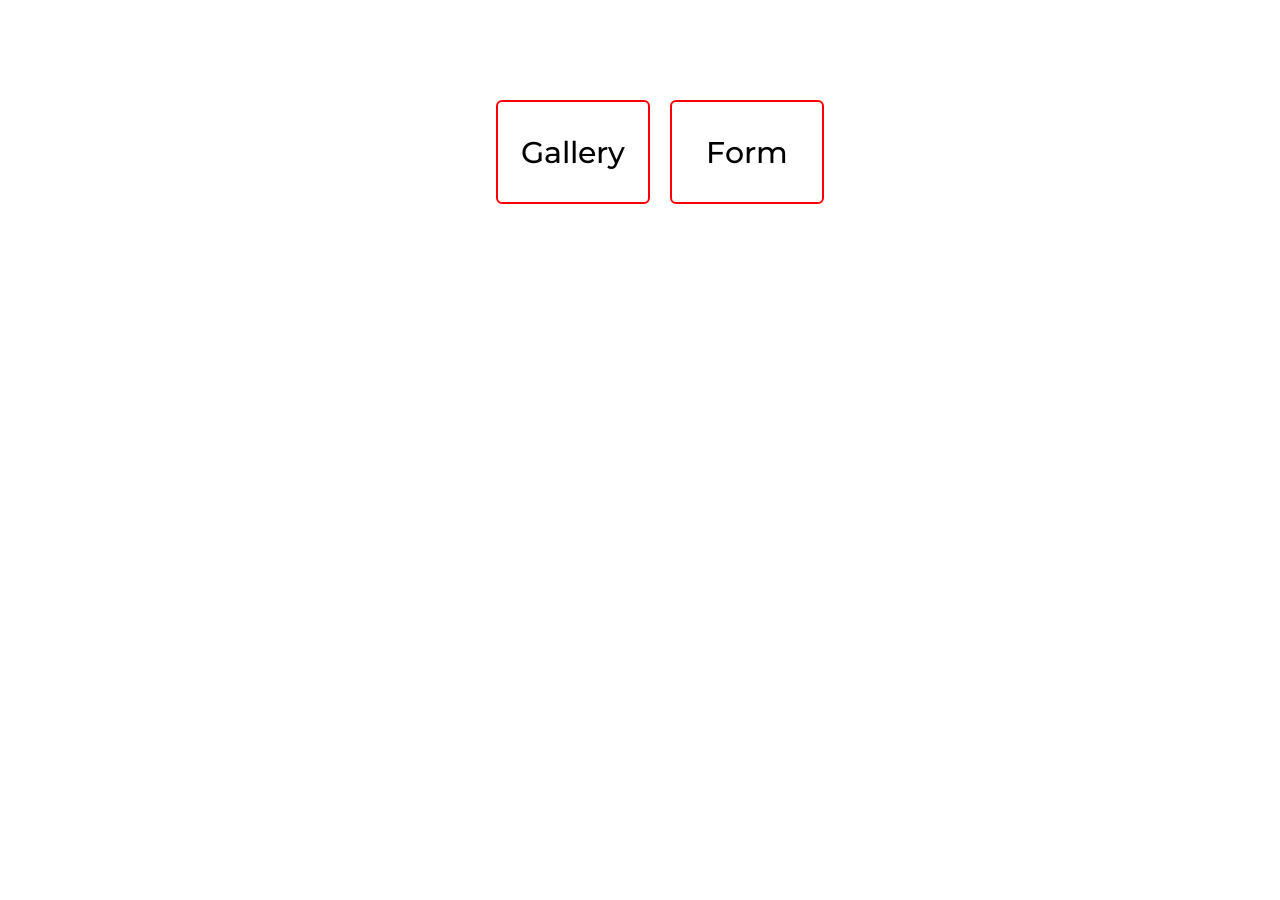
<file: src/index.html>
<!DOCTYPE html>
<html lang="en">
  <head>
    <meta charset="UTF-8" />
    <link rel="icon" type="image/svg+xml" href="/favicon.svg" />
    <meta name="viewport" content="width=device-width, initial-scale=1.0" />
    <title>HW 09</title>
    <link rel="stylesheet" href="./css/styles.css" />
    <link rel="preconnect" href="https://fonts.googleapis.com" />
    <link rel="preconnect" href="https://fonts.gstatic.com" crossorigin />
    <link
      href="https://fonts.googleapis.com/css2?family=Inter:ital,opsz,wght@0,14..32,100..900;1,14..32,100..900&family=Montserrat:ital,wght@0,100..900;1,100..900&display=swap"
      rel="stylesheet"
    />
  </head>
  <body>
    <ul class="general">
      <li class="unit"><a class="text" href="./1-gallery.html">Gallery</a></li>
      <li class="unit"><a class="text" href="./2-form.html">Form</a></li>
    </ul>
  </body>
</html>
</file>
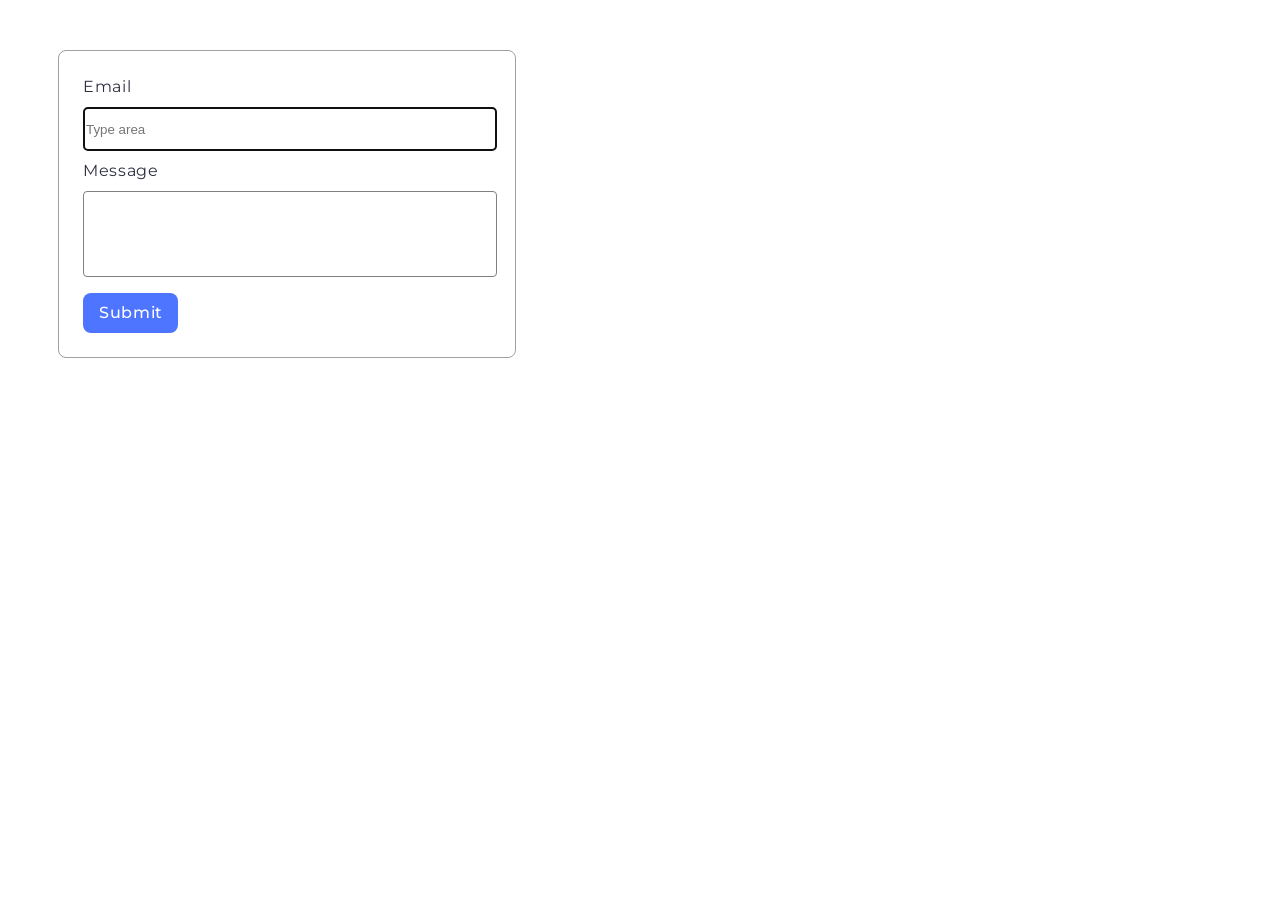
<file: src/2-form.html>
<!DOCTYPE html>
<html lang="en">
  <head>
    <meta charset="UTF-8" />
    <meta name="viewport" content="width=device-width, initial-scale=1.0" />
    <title>Form</title>
    <link rel="stylesheet" href="./css/2-form.css" />
    <link rel="preconnect" href="https://fonts.googleapis.com" />
    <link rel="preconnect" href="https://fonts.gstatic.com" crossorigin />
    <link
      href="https://fonts.googleapis.com/css2?family=Inter:ital,opsz,wght@0,14..32,100..900;1,14..32,100..900&family=Montserrat:ital,wght@0,100..900;1,100..900&display=swap"
      rel="stylesheet"
    />
  </head>
  <body>
    <div class="container">
      <form class="feedback-form" autocomplete="off">
        <label class="form-label">
          Email
          <input
            class="form-input"
            type="email"
            placeholder="Type area"
            name="email"
            autofocus
          />
        </label>
        <label class="form-label">
          Message
          <textarea class="form-text-area" name="message" rows="8"></textarea>
        </label>
        <button class="btn" type="submit">Submit</button>
      </form>
    </div>

    <script type="module" src="./js/2-form.js"></script>
  </body>
</html>
</file>
<file: src/css/styles.css>
.general {
  display: flex;
  justify-content: center;
  gap: 20px;
  margin-top: 100px;
}

.unit {
  display: flex;
  align-items: center;
  justify-content: center;
  list-style-type: none;
  border: 2px solid red;
  border-radius: 6px;
  height: auto;
  width: 150px;
  height: 100px;
}

.unit :hover {
  color: blue;
}

.text {
  font-family: 'Montserrat', sans-serif;
  font-optical-sizing: auto;
  font-weight: 500;
  font-size: 30px;
  font-style: normal;
  text-decoration: none;
  color: black;
}
</file>
<file: src/css/2-form.css>
.container {
  border-radius: 8px;
  padding: 24px;
  width: 408px;
  margin-top: 50px;
  margin-left: 50px;
  border-radius: 8px;
  border: 1px solid #a0a0a0;
}

.form-label {
  display: flex;
  flex-direction: column;
  gap: 8px;
  font-family: 'Montserrat', sans-serif;
  font-weight: 400;
  font-size: 16px;
  line-height: 1.5;
  letter-spacing: 0.04em;
  color: #2e2f42;
}

.feedback-form .form-label {
  margin-bottom: 8px;
}

.form-input {
  width: 100%;
  border-radius: 4px;
  border: 1px solid #808080;
  height: 40px;
}

.form-text-area {
  width: 100%;
  resize: none;
  border-radius: 4px;
  border: 1px solid #808080;
  height: 80px;
}

.btn {
  border-radius: 8px;
  padding: 8px 16px;
  width: 95px;
  height: 40px;
  background: #4e75ff;
  font-family: 'Montserrat', sans-serif;
  font-weight: 500;
  font-size: 16px;
  line-height: 1.5;
  letter-spacing: 0.04em;
  color: #fff;
  border: 0px solid rgba(0, 0, 0, 0.3);
  margin-top: 8px;
}

.btn:hover {
  background: #6c8cff;
}

.form-input:hover {
  border: 1px solid black;
}

.form-text-area:hover {
  border: 1px solid black;
}
</file>
